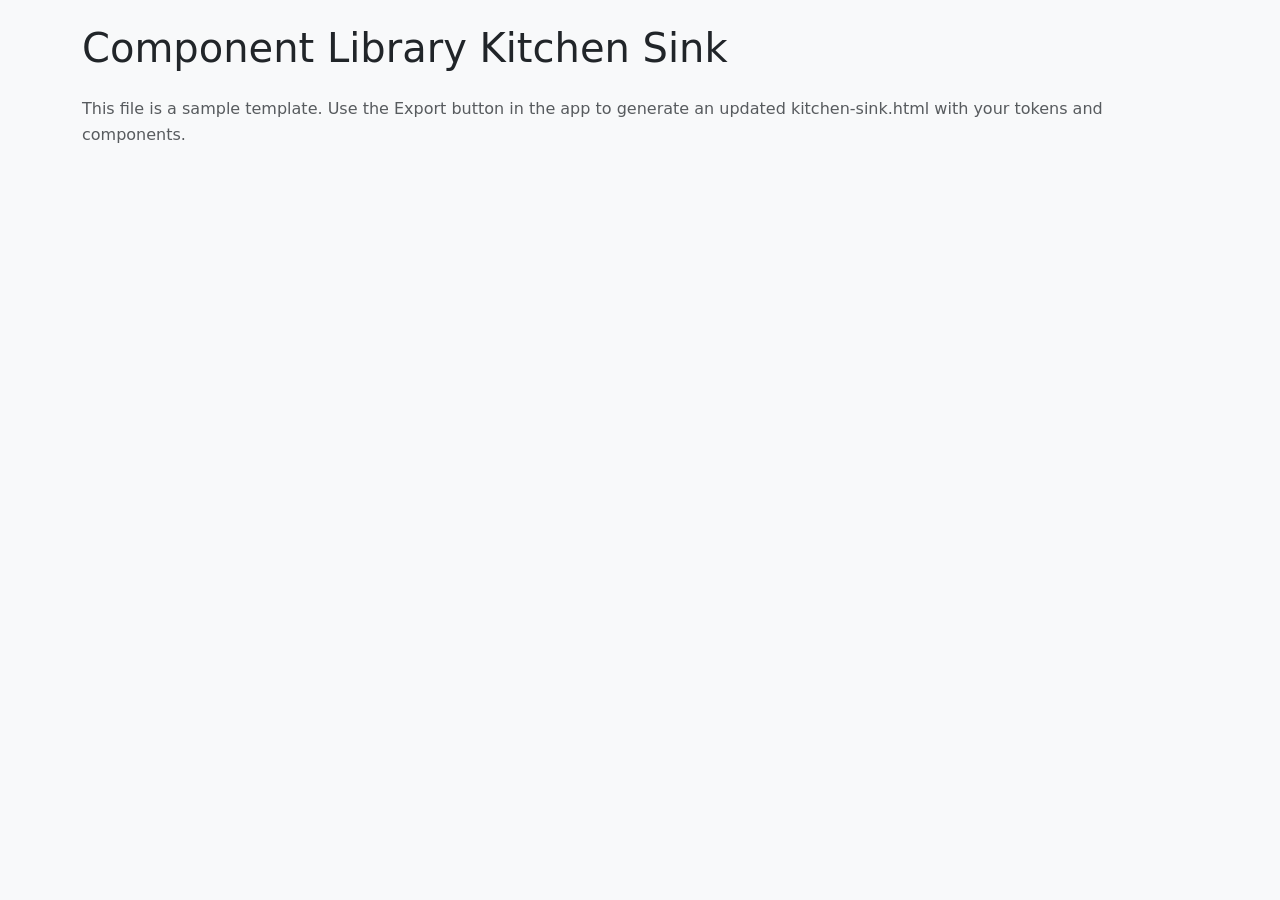
<file: templates/kitchen-sink.html>
<!DOCTYPE html>
<html lang="en">
<head>
  <meta charset="UTF-8" />
  <meta name="viewport" content="width=device-width, initial-scale=1" />
  <title>Component Library Kitchen Sink</title>
  <link rel="stylesheet" href="https://cdn.jsdelivr.net/npm/bootstrap@5.3.3/dist/css/bootstrap.min.css" />
  <link rel="stylesheet" href="https://cdn.jsdelivr.net/npm/bootstrap-icons@1.11.3/font/bootstrap-icons.css" />
  <link rel="stylesheet" href="../css/app.css" />
</head>
<body class="bg-light">
  <main class="container py-4">
    <h1 class="mb-4">Component Library Kitchen Sink</h1>
    <p class="text-muted">This file is a sample template. Use the Export button in the app to generate an updated kitchen-sink.html with your tokens and components.</p>
  </main>
  <script src="https://cdn.jsdelivr.net/npm/bootstrap@5.3.3/dist/js/bootstrap.bundle.min.js"></script>
</body>
</html>
</file>
<file: css/app.css>
:root {
  --brand-primary: #0d6efd;
  --brand-secondary: #6c757d;
  --brand-accent: #6610f2;
  --brand-success: #198754;
  --brand-danger: #dc3545;
  --brand-warning: #ffc107;
  --brand-info: #0dcaf0;
  --brand-neutral-bg: #f8f9fa;
  --brand-neutral-text: #212529;
  --radius-base: 0.5rem;
  --shadow-card: 0 12px 30px rgba(0, 0, 0, 0.08);
  --btn-shadow: 0 10px 18px rgba(13, 110, 253, 0.25);
  --hover-translate: translateY(-2px);
  --border-style: solid;
  --text-transform: none;
  --letter-spacing: 0em;
  --btn-padding-y: 10px;
  --btn-padding-x: 18px;
  --focus-ring-size: 0.25rem;
  --font-base: system-ui, -apple-system, "Segoe UI", sans-serif;
  --font-size-base: 16px;
  --line-height-base: 1.6;
  --heading-scale: 1.2;
}

body {
  font-family: var(--font-base);
  font-size: var(--font-size-base);
  line-height: var(--line-height-base);
  letter-spacing: var(--letter-spacing);
  background: #f3f6ff;
  color: var(--brand-neutral-text);
}

.bubble-ui {
  min-height: 100vh;
}

.bubble-topbar {
  background: #ffffff;
  border-bottom: 1px solid rgba(15, 23, 42, 0.08);
  box-shadow: 0 8px 24px rgba(15, 23, 42, 0.06);
}

.bubble-pill {
  background: #eef2ff;
  color: #4338ca;
  padding: 0.25rem 0.75rem;
  border-radius: 999px;
  font-weight: 600;
  font-size: 0.75rem;
  letter-spacing: 0.06em;
  text-transform: uppercase;
}

.bubble-tab-group {
  display: flex;
  gap: 0.75rem;
  margin-left: 1.5rem;
}

.bubble-tab {
  font-size: 0.85rem;
  padding: 0.35rem 0.9rem;
  border-radius: 999px;
  background: #f1f5f9;
  color: #475569;
  font-weight: 600;
}

.bubble-tab.active {
  background: #2563eb;
  color: #fff;
}

.bubble-shell {
  padding-top: 0.5rem;
}

.bubble-card {
  border: none;
  border-radius: 1.25rem;
  box-shadow: 0 18px 36px rgba(15, 23, 42, 0.08);
}

.bubble-card .card-header {
  background: transparent;
  border-bottom: 1px solid rgba(15, 23, 42, 0.06);
  font-weight: 600;
}

.bubble-input,
.bubble-select {
  border-radius: 999px;
  border: 1px solid rgba(15, 23, 42, 0.12);
  background: #f8fafc;
}

.bubble-btn {
  border-radius: 999px;
  font-weight: 600;
}

.bubble-pill-group .btn {
  border-radius: 999px;
}

.bubble-preview-header {
  background: linear-gradient(135deg, #ffffff, #f8fafc);
}

.bubble-preview-area {
  border: 1px dashed rgba(148, 163, 184, 0.4);
}

.bubble-primary {
  background: linear-gradient(135deg, #2563eb, #7c3aed);
  border: none;
}

.bubble-switch .form-check-input:checked {
  background-color: #2563eb;
  border-color: #2563eb;
}

.app-toolbar input.form-control {
  min-width: 220px;
}

.component-list {
  max-height: 320px;
  overflow-y: auto;
  border: 1px solid rgba(148, 163, 184, 0.3);
  border-radius: 1rem;
  background: #f8fafc;
}

.component-item {
  border-bottom: 1px solid rgba(148, 163, 184, 0.2);
  padding: 0.85rem;
  cursor: pointer;
  display: flex;
  align-items: center;
  justify-content: space-between;
  gap: 0.75rem;
}

.component-item:last-child {
  border-bottom: none;
}

.component-item.active {
  background: rgba(37, 99, 235, 0.1);
  border-left: 4px solid #2563eb;
}

.logo-preview {
  width: 48px;
  height: 48px;
  border-radius: 0.5rem;
  border: 1px dashed rgba(0, 0, 0, 0.2);
  background: #fff;
  object-fit: contain;
}

.swatch-grid {
  display: grid;
  grid-template-columns: repeat(auto-fill, minmax(60px, 1fr));
  gap: 0.5rem;
}

.swatch {
  height: 42px;
  border-radius: 0.5rem;
  border: 1px solid rgba(0, 0, 0, 0.1);
  position: relative;
}

.swatch span {
  position: absolute;
  bottom: 4px;
  left: 4px;
  font-size: 0.55rem;
  color: rgba(255, 255, 255, 0.8);
}

.preview-area {
  min-height: 75vh;
  background: #eef2ff;
  border-radius: 1rem;
}

.viewport-grid {
  display: grid;
  grid-template-columns: repeat(3, minmax(0, 1fr));
  gap: 1rem;
}

.viewport-grid.stacked {
  grid-template-columns: 1fr;
}

.viewport {
  background: #fff;
  border-radius: 1.25rem;
  box-shadow: 0 16px 32px rgba(15, 23, 42, 0.12);
  display: flex;
  flex-direction: column;
  min-height: 500px;
  border: 1px solid rgba(15, 23, 42, 0.08);
}

.viewport-header {
  padding: 0.75rem 1rem;
  border-bottom: 1px solid rgba(15, 23, 42, 0.08);
  font-weight: 700;
  font-size: 0.75rem;
  text-transform: uppercase;
  letter-spacing: 0.08em;
  background: #eef2ff;
  color: #475569;
}

.viewport-body {
  padding: 1.5rem;
  overflow-y: auto;
  height: 100%;
}

.typography-preview h1,
.typography-preview h2,
.typography-preview h3,
.typography-preview h4,
.typography-preview h5,
.typography-preview h6 {
  margin-bottom: 0.5rem;
}

.link-underline {
  position: relative;
  text-decoration: none;
}

.link-underline::after {
  content: "";
  position: absolute;
  left: 0;
  bottom: -3px;
  width: 100%;
  height: 2px;
  background: currentColor;
  transform: scaleX(0);
  transform-origin: left;
  transition: transform 0.2s ease;
}

.link-underline:hover::after,
.link-underline:focus::after {
  transform: scaleX(1);
}

.card-hover {
  transition: transform 0.2s ease, box-shadow 0.2s ease;
}

.card-hover:hover {
  transform: var(--hover-translate);
  box-shadow: var(--shadow-card);
}

.btn,
.nav-tabs .nav-link,
.dropdown-menu,
.form-control,
.form-select {
  border-style: var(--border-style);
}

.btn {
  padding: var(--btn-padding-y) var(--btn-padding-x);
  text-transform: var(--text-transform);
  letter-spacing: var(--letter-spacing);
}

h1,
h2,
h3,
h4,
h5,
h6 {
  text-transform: var(--text-transform);
  letter-spacing: var(--letter-spacing);
}

.btn-brand {
  background: var(--brand-primary);
  border-color: var(--brand-primary);
  color: #fff;
  box-shadow: var(--btn-shadow);
}

.btn-brand:hover,
.btn-brand:focus {
  background: color-mix(in srgb, var(--brand-primary), #000 10%);
  border-color: color-mix(in srgb, var(--brand-primary), #000 12%);
  transform: var(--hover-translate);
}

.btn-ghost {
  background: transparent;
  border: 1px solid var(--brand-primary);
  color: var(--brand-primary);
}

.btn-ghost:hover {
  background: color-mix(in srgb, var(--brand-primary), #fff 90%);
}

.btn:focus-visible,
.form-control:focus-visible,
.form-select:focus-visible {
  box-shadow: 0 0 0 var(--focus-ring-size) color-mix(in srgb, var(--brand-primary), transparent 70%);
}

.skeleton {
  background: linear-gradient(90deg, #e9ecef 25%, #f8f9fa 37%, #e9ecef 63%);
  background-size: 400% 100%;
  animation: shimmer 1.4s ease infinite;
  border-radius: 0.5rem;
  height: 16px;
}

@keyframes shimmer {
  0% {
    background-position: 100% 0;
  }
  100% {
    background-position: -100% 0;
  }
}

@media (prefers-reduced-motion: reduce) {
  .link-underline::after,
  .card-hover,
  .btn-brand {
    transition: none;
  }
  .skeleton {
    animation: none;
  }
}

.note-box {
  background: rgba(37, 99, 235, 0.08);
  border-left: 4px solid #2563eb;
  padding: 0.75rem;
  border-radius: 0.85rem;
}
</file>
